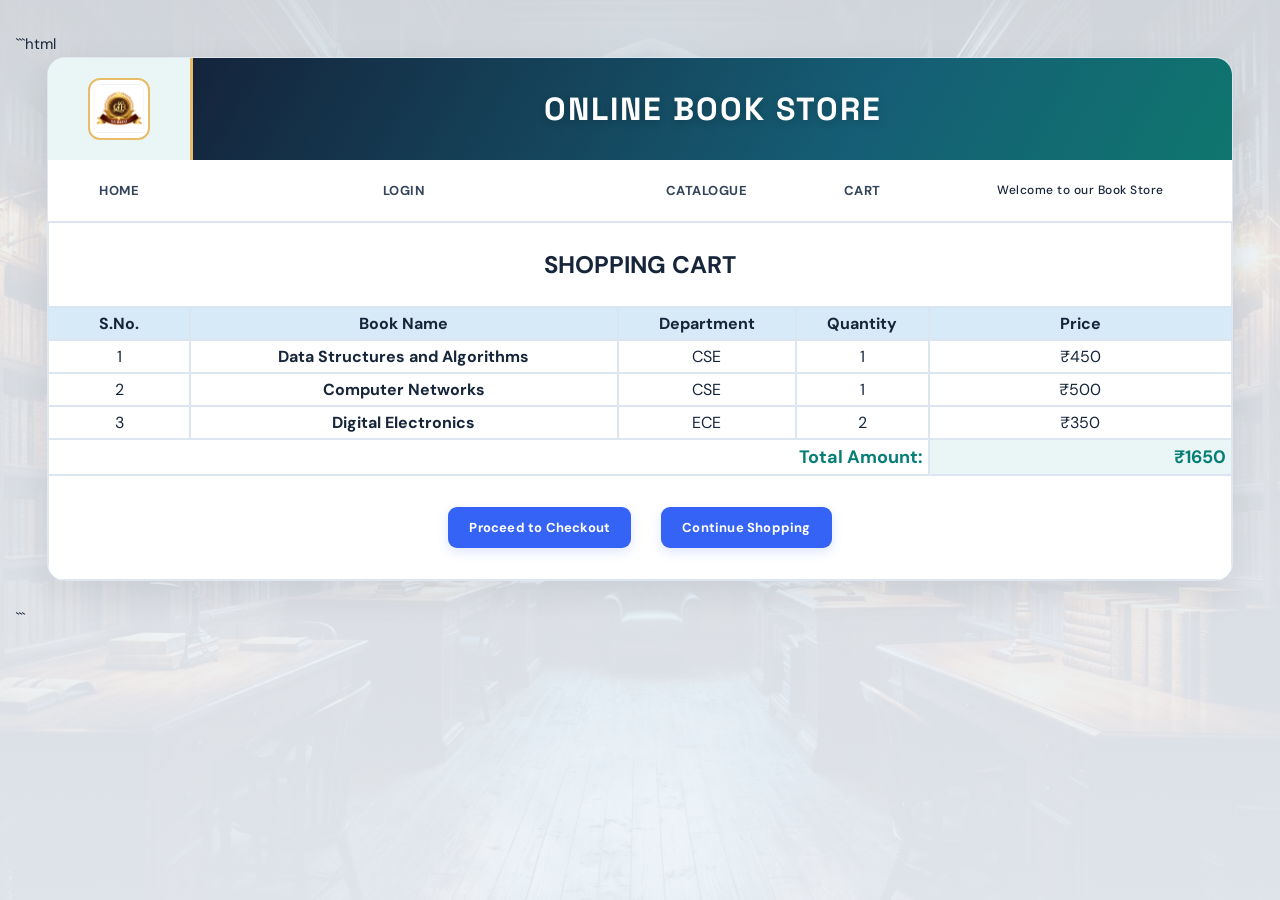
<file: cart.html>
```html
<!DOCTYPE html>

<html>

<head>

    <title>Shopping Cart - Online Book Store</title>
    <link rel = "stylesheet" href = "style.css">

</head>

<body bgcolor="#F2F6FA">

<table border="2" width="95%" align="center" cellspacing="0" cellpadding="5"
       bordercolor="#34495E">

    <!-- Header -->
    <tr bgcolor="#2C3E50" height="80">

        <td width="12%" align="center">

            <img src="846imguf_LogoGLBajaj.jpg"
                 width="55" height="55" alt="College Logo">

        </td>

        <td colspan="4" align="center">

            <font color="white" size="6">

                <b>ONLINE BOOK STORE</b>

            </font>

        </td>

    </tr>


    <!-- Navigation -->
    <tr bgcolor="#3498DB" align="center">

        <td>

            <a href="index.html">

                <font color="white"><b>HOME</b></font>

            </a>

        </td>

        <td>

            <a href="login.html">

                <font color="white"><b>LOGIN</b></font>

            </a>

        </td>

        <td>

            <a href="catalogue.html">

                <font color="white"><b>CATALOGUE</b></font>

            </a>

        </td>

        <td>

            <a href="cart.html">

                <font color="white"><b>CART</b></font>

            </a>

        </td>

        <td>

            <font color="white">

                Welcome to our Book Store

            </font>

        </td>

    </tr>


    <!-- Cart Heading -->
    <tr>

        <td colspan="5" bgcolor="white" align="center">

            <br>

            <font color="#2C3E50" size="5">

                <b>SHOPPING CART</b>

            </font>

            <br><br>

        </td>

    </tr>


    <!-- Cart Table -->
    <tr bgcolor="#D6EAF8" align="center">

        <th>S.No.</th>

        <th>Book Name</th>

        <th>Department</th>

        <th>Quantity</th>

        <th>Price</th>

    </tr>


    <!-- Book 1 -->
    <tr bgcolor="white" align="center">

        <td>1</td>

        <td>

            <font color="#154360">

                <b>Data Structures and Algorithms</b>

            </font>

        </td>

        <td>CSE</td>

        <td>1</td>

        <td>₹450</td>

    </tr>


    <!-- Book 2 -->
    <tr bgcolor="white" align="center">

        <td>2</td>

        <td>

            <font color="#154360">

                <b>Computer Networks</b>

            </font>

        </td>

        <td>CSE</td>

        <td>1</td>

        <td>₹500</td>

    </tr>


    <!-- Book 3 -->
    <tr bgcolor="white" align="center">

        <td>3</td>

        <td>

            <font color="#154360">

                <b>Digital Electronics</b>

            </font>

        </td>

        <td>ECE</td>

        <td>2</td>

        <td>₹350</td>

    </tr>


    <!-- Total -->
    <tr bgcolor="#D6EAF8" align="right">

        <td colspan="4">

            <font color="#2C3E50" size="4">

                <b>Total Amount:</b>

            </font>

        </td>

        <td>

            <font color="#2C3E50" size="4">

                <b>₹1650</b>

            </font>

        </td>

    </tr>


    <!-- Buttons -->
    <tr bgcolor="white" align="center">

        <td colspan="5">

            <br>

            <input type="button" value="Proceed to Checkout">

            &nbsp;&nbsp;&nbsp;

            <a href="catalogue.html">

                <input type="button" value="Continue Shopping">

            </a>

            <br><br>

        </td>

    </tr>


</table>

</body>

</html>
```
</file>
<file: style.css>
/* =====================================================
   GL BAJAJ ONLINE BOOK STORE
   Premium High-Tech Design System
   ===================================================== */

/* 1. GOOGLE FONTS */
@import url('https://fonts.googleapis.com/css2?family=DM+Sans:wght@400;500;600;700&family=Space+Grotesk:wght@400;500;600;700&display=swap');


/* 2. DESIGN TOKENS */
:root {
    --navy: #0b1220;
    --navy-light: #14243b;
    --blue: #3563f5;
    --blue-hover: #244de0;
    --teal: #12b8a6;
    --gold: #e8bc68;

    --page-bg: #edf2f8;
    --surface: #ffffff;
    --surface-soft: #f5f8fc;

    --text: #17253b;
    --muted: #68788e;
    --border: #dce5f0;

    --radius: 14px;
    --shadow: 0 12px 35px rgba(11, 18, 32, 0.09);
    --shadow-hover: 0 18px 40px rgba(11, 18, 32, 0.15);
}


/* 3. GLOBAL RESET */
* {
    box-sizing: border-box;
}

html {
    scroll-behavior: smooth;
}

body {
    margin: 0;
    padding: 32px 16px;
    color: var(--text);
    background-color: var(--page-bg);

    /* Local background image for the whole page */
    background-image:
        linear-gradient(
            rgba(237, 242, 248, 0.88),
            rgba(237, 242, 248, 0.94)
        ),
        url("library-bg.jpg");

    background-size: cover;
    background-position: center;
    background-attachment: fixed;
    background-repeat: no-repeat;

    font-family: 'DM Sans', Arial, sans-serif;
    font-size: 15px;
    line-height: 1.65;
}

h1, h2, h3 {
    color: var(--navy);
    font-family: 'Space Grotesk', sans-serif;
    line-height: 1.25;
}

h1 {
    font-size: clamp(26px, 4vw, 38px);
}

h2 {
    font-size: clamp(23px, 3vw, 30px);
}

p {
    color: var(--muted);
}

a {
    color: var(--blue);
    text-decoration: none;
    transition: color 0.25s ease;
}

a:hover {
    color: var(--teal);
}

img {
    max-width: 100%;
}


/* 4. MAIN PAGE CONTAINERS */
body > table {
    width: 95%;
    max-width: 1280px;
    margin: 0 auto 25px;
    padding: 0;

    border: 1px solid rgba(220, 229, 240, 0.9) !important;
    border-spacing: 0;
    border-collapse: separate;
    border-radius: 18px;
    overflow: hidden;

    background: var(--surface);
    box-shadow: var(--shadow);
}


/* 5. HEADER — ALL PAGES */
body > table > tbody > tr:first-child {
    background-color: var(--navy) !important;
    background-image:
        linear-gradient(
            115deg,
            rgba(11, 18, 32, 0.98),
            rgba(20, 49, 78, 0.97),
            rgba(20, 88, 100, 0.92)
        ),
        url("images/library-bg.jpg") !important;

    background-size: cover;
    background-position: center;
}

body > table > tbody > tr:first-child > td {
    padding: 20px 16px;
    color: #ffffff !important;
    text-align: center;
    vertical-align: middle;
    border: none;
}

/* Store name */
body > table > tbody > tr:first-child h1,
body > table > tbody > tr:first-child font {
    color: #ffffff !important;
    font-family: 'Space Grotesk', sans-serif;
    font-weight: 700;
    letter-spacing: 1.5px;
}

/* Header logo */
body > table > tbody > tr:first-child img {
    width: 62px;
    height: 62px;
    object-fit: contain;
    padding: 4px;
    border: 2px solid var(--gold);
    border-radius: 12px;
    background: #ffffff;
    transition: transform 0.3s ease;
}

body > table > tbody > tr:first-child img:hover {
    transform: scale(1.06);
}


/* 6. NAVIGATION BAR */
body > table > tbody > tr:nth-child(2):has(a) {
    background: #ffffff !important;
}

body > table > tbody > tr:nth-child(2) > td {
    padding: 17px 10px;
    text-align: center;
    vertical-align: middle;
    border: none;
    border-bottom: 1px solid var(--border);
    font-size: 13px;
    font-weight: 700;
    letter-spacing: 0.5px;
}

body > table > tbody > tr:nth-child(2) a {
    display: inline-block;
    padding: 5px 4px;
    color: #34445b;
    transition: color 0.25s ease, transform 0.25s ease;
}

body > table > tbody > tr:nth-child(2) a:hover {
    color: var(--blue);
    transform: translateY(-2px);
}

body > table > tbody > tr:nth-child(2) a font {
    color: inherit !important;
    font-family: 'DM Sans', sans-serif;
    font-size: inherit;
}

body > table > tbody > tr:nth-child(2) > td:last-child {
    color: var(--muted) !important;
    font-size: 12px;
    font-weight: 500;
}


/* 7. DEFAULT CONTENT CELLS */
body > table > tbody > tr > td {
    border-color: var(--border);
}

body > table > tbody > tr:not(:first-child) > td {
    color: var(--text);
}

/* Replace legacy font colors */
body > table font {
    font-family: 'DM Sans', sans-serif;
}

body > table font[color] {
    color: var(--text);
}


/* 8. DEPARTMENT SIDEBAR
   Used by index, catalogue and department pages */
body > table > tbody > tr:has(> td:first-child a[href="cse.html"]) > td:first-child,
body > table > tbody > tr:has(> td:first-child a[href="ece.html"]) > td:first-child {
    width: 18%;
    padding: 25px 15px;
    vertical-align: top;

    background-color: #eaf5f6 !important;
    background-image:
        linear-gradient(
            rgba(234, 245, 246, 0.96),
            rgba(234, 245, 246, 0.96)
        ),
        url("images/library-bg.jpg");

    background-size: cover;
    background-position: center;
    border-right: 1px solid #d7e8ec;
}

/* Sidebar links */
body > table > tbody > tr:has(> td:first-child a[href="cse.html"]) > td:first-child a,
body > table > tbody > tr:has(> td:first-child a[href="ece.html"]) > td:first-child a {
    display: inline-block;
    margin: 7px 0;
    padding: 11px 15px;
    border: 1px solid #dce8ed;
    border-radius: 9px;

    background: rgba(255, 255, 255, 0.94);
    color: #175b70 !important;
    font-family: 'Space Grotesk', sans-serif;
    font-size: 14px;
    font-weight: 600;

    box-shadow: 0 3px 10px rgba(20, 49, 78, 0.04);
    transition: all 0.25s ease;
}

body > table > tbody > tr:has(> td:first-child a[href="cse.html"]) > td:first-child a:hover,
body > table > tbody > tr:has(> td:first-child a[href="ece.html"]) > td:first-child a:hover {
    color: #ffffff !important;
    background: var(--blue);
    border-color: var(--blue);
    transform: translateX(4px);
}


/* 9. WELCOME / MAIN CONTENT PANEL */
body > table > tbody > tr:has(> td[colspan]) > td[colspan],
body > table > tbody > tr > td[colspan] {
    background-color: #ffffff;
}

/* Main headings */
body > table h2 {
    margin: 16px 0;
    font-weight: 700;
    letter-spacing: -0.6px;
}

/* Content paragraphs */
body > table p {
    line-height: 1.8;
}


/* 10. ALL NESTED TABLES
   Catalogue, cart and department book tables */
table table {
    width: 96%;
    margin: 18px auto;
    border: 1px solid var(--border);
    border-collapse: separate;
    border-spacing: 0;
    border-radius: 12px;
    overflow: hidden;
    background: #ffffff;
    box-shadow: 0 5px 20px rgba(11, 18, 32, 0.04);
}

/* Table headers */
table table th {
    padding: 15px 12px;
    color: #ffffff;
    background: var(--navy-light) !important;
    border: none;
    border-bottom: 2px solid var(--teal);
    font-family: 'Space Grotesk', sans-serif;
    font-size: 13px;
    font-weight: 700;
    text-align: center;
}

/* Table cells */
table table td {
    padding: 13px 12px;
    background: #ffffff;
    border: none;
    border-bottom: 1px solid #e9eef5;
    color: var(--text);
    vertical-align: middle;
}

/* Alternating row colors */
table table tr:nth-child(even) td {
    background: #f6f9fd;
}

table table tr:hover td {
    background: #edf5ff;
}

/* Book covers */
table table img {
    width: 90px;
    height: 120px;
    object-fit: contain;
    padding: 4px;
    background: #ffffff;
    border-radius: 6px;
    box-shadow: 0 4px 12px rgba(11, 18, 32, 0.12);
    transition: transform 0.25s ease;
}

table table img:hover {
    transform: scale(1.04);
}

/* Book names */
table table td b {
    color: #173c60;
}


/* 11. BUTTONS */
button,
input[type="button"],
input[type="submit"],
input[type="reset"] {
    display: inline-block;
    padding: 11px 20px;
    margin: 5px;

    border: 1px solid transparent;
    border-radius: 9px;

    background: var(--blue);
    color: #ffffff;

    font-family: 'DM Sans', sans-serif;
    font-size: 13px;
    font-weight: 700;
    letter-spacing: 0.2px;

    cursor: pointer;
    box-shadow: 0 4px 12px rgba(53, 99, 245, 0.16);
    transition: all 0.25s ease;
}

button:hover,
input[type="button"]:hover,
input[type="submit"]:hover {
    background: var(--blue-hover);
    transform: translateY(-2px);
    box-shadow: 0 7px 18px rgba(53, 99, 245, 0.25);
}

/* Reset and clear buttons */
input[type="reset"] {
    color: #34445b;
    background: #e8eef6;
    box-shadow: none;
}

input[type="reset"]:hover {
    color: #ffffff;
    background: #52647b;
}


/* 12. CART PAGE */
body > table > tbody > tr > td[colspan="5"],
body > table > tbody > tr > td[colspan="4"] {
    background-color: #ffffff;
}

/* Cart total row */
body > table > tbody > tr:has(> td[colspan="4"]) {
    background: #e9f6f5 !important;
}

body > table > tbody > tr:has(> td[colspan="4"]) td {
    color: #125e60;
    font-weight: 700;
}

/* Cart page price emphasis */
body > table > tbody > tr > td font[size="4"] {
    color: #087f76 !important;
    font-weight: 700;
}


/* 13. DEPARTMENT BOOK PAGES */
body > table > tbody > tr > td > table th {
    background: #14243b !important;
}

body > table > tbody > tr > td > table td {
    font-size: 14px;
}


/* 14. LOGIN & REGISTRATION FORMS */
input[type="text"],
input[type="password"],
input[type="email"],
select,
textarea {
    width: 100%;
    max-width: 340px;
    padding: 11px 13px;

    border: 1px solid #ccd8e6;
    border-radius: 8px;

    background: #f8fafd;
    color: var(--text);

    font-family: 'DM Sans', sans-serif;
    font-size: 14px;

    outline: none;
    transition: border-color 0.25s ease, box-shadow 0.25s ease;
}

input[type="text"]:focus,
input[type="password"]:focus,
input[type="email"]:focus,
select:focus,
textarea:focus {
    border-color: var(--blue);
    background: #ffffff;
    box-shadow: 0 0 0 4px rgba(53, 99, 245, 0.12);
}

input[type="radio"],
input[type="checkbox"] {
    accent-color: var(--blue);
    cursor: pointer;
}

textarea {
    resize: vertical;
}

/* Form labels */
form b {
    color: #243c56;
    font-size: 14px;
}

/* Login table and registration form tables */
body > table[width="50%"] {
    width: 50%;
    max-width: 650px;
    margin: 45px auto;
}

body > table > tbody > tr > td > form > table {
    width: auto;
    max-width: 100%;
    border: none;
    box-shadow: none;
    border-radius: 0;
}

body > table > tbody > tr > td > form > table td {
    padding: 8px;
    border: none;
    background: transparent;
}

body > table > tbody > tr > td > form > table tr:hover td {
    background: transparent;
}


/* 15. ACCESSIBILITY */
a:focus-visible,
button:focus-visible,
input:focus-visible,
select:focus-visible,
textarea:focus-visible {
    outline: 3px solid var(--gold);
    outline-offset: 3px;
}


/* 16. RESPONSIVE DESIGN */
@media (max-width: 900px) {
    body {
        padding: 18px 8px;
        background-attachment: scroll;
    }

    body > table {
        width: 100%;
    }

    table table {
        width: 100%;
    }

    body > table > tbody > tr:nth-child(2) > td {
        padding: 12px 5px;
        font-size: 11px;
    }

    table table th,
    table table td {
        padding: 10px 7px;
    }
}

@media (max-width: 600px) {
    body {
        padding: 8px 4px;
        font-size: 13px;
    }

    body > table {
        border-radius: 10px;
    }

    body > table > tbody > tr:first-child > td {
        padding: 12px 5px;
    }

    body > table > tbody > tr:first-child img {
        width: 43px;
        height: 43px;
    }

    body > table > tbody > tr:first-child h1,
    body > table > tbody > tr:first-child font {
        font-size: 19px;
        letter-spacing: 0.5px;
    }

    body > table > tbody > tr:nth-child(2) > td {
        padding: 9px 3px;
        font-size: 10px;
        overflow-wrap: anywhere;
    }

    body > table > tbody > tr:nth-child(2) a {
        padding: 3px 1px;
    }

    table table {
        display: block;
        overflow-x: auto;
        white-space: normal;
    }

    body > table[width="50%"] {
        width: 96%;
        margin: 20px auto;
    }

    input[type="text"],
    input[type="password"],
    input[type="email"],
    select,
    textarea {
        max-width: 100%;
    }

    button,
    input[type="button"],
    input[type="submit"],
    input[type="reset"] {
        padding: 10px 12px;
        font-size: 12px;
    }
}


/* Color the rectangle beside the logo on the home page */
body > table > tbody > tr:first-child > td:nth-child(2) {
    background: linear-gradient(
        120deg,
        #14243b 0%,
        #155e75 65%,
        #0f766e 100%
    ) !important;

    color: #ffffff !important;
    border: none !important;
    border-left: 3px solid #e8bc68 !important;
}

/* Ensure the store title is visible */
body > table > tbody > tr:first-child > td:nth-child(2) font,
body > table > tbody > tr:first-child > td:nth-child(2) b {
    color: #ffffff !important;
    font-family: 'Space Grotesk', sans-serif;
    letter-spacing: 2px;
    text-shadow: 0 2px 8px rgba(0, 0, 0, 0.2);
}
</file>
